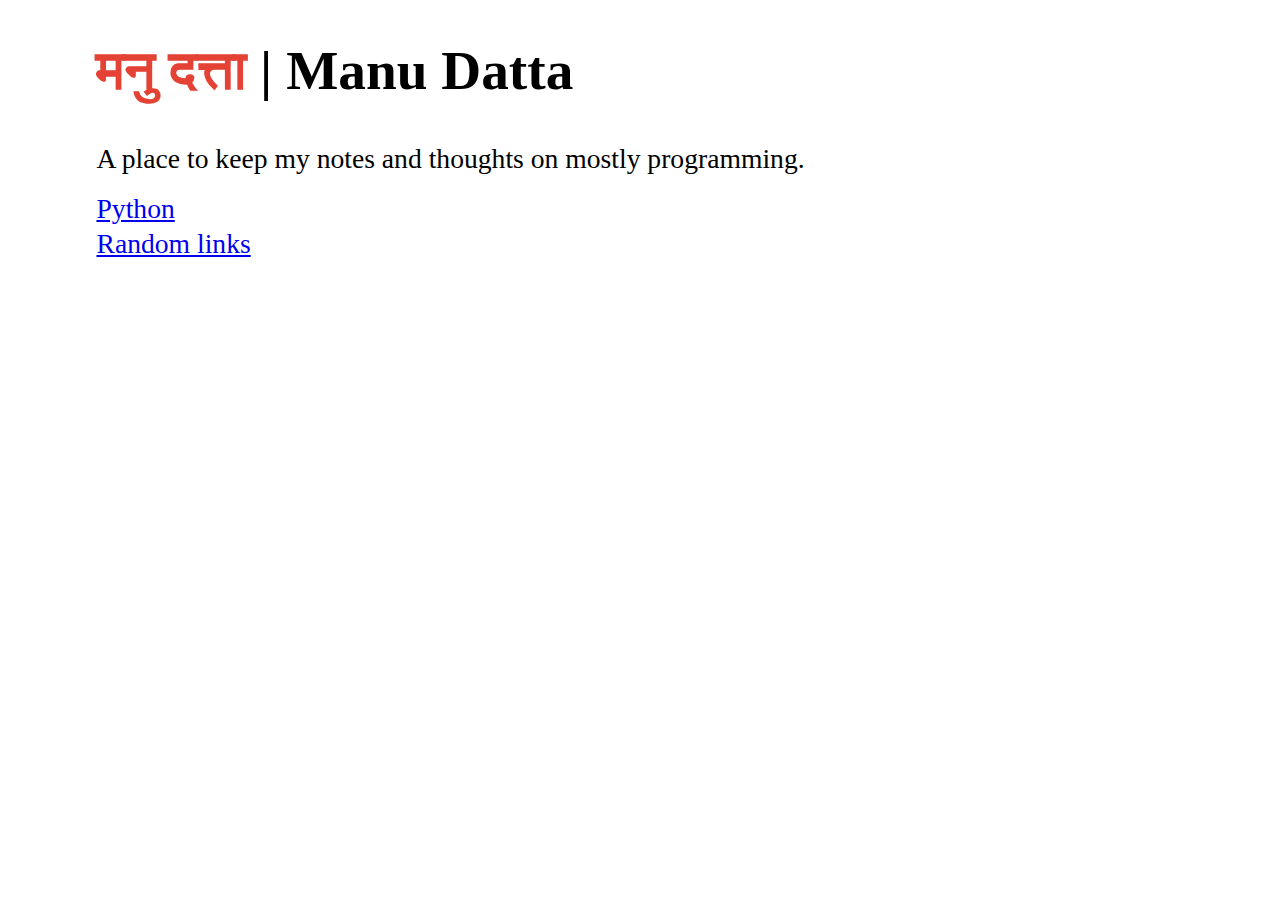
<file: index.html>
<!DOCTYPE HTML PUBLIC "-//W3C//DTD HTML 4.01//EN" "http://www.w3.org/TR/html4/strict.dtd">
<html>

<head>
  <meta http-equiv="Content-Type" content="text/html; charset=UTF-8" />

  <title>Website - Manu Datta</title>

  <head>
    <!--[if IE]>
    <link href="/stylesheets/ie.css" media="screen, projection" rel="stylesheet" type="text/css" />
    <script src="js/less.min.js"></script>
    <link rel="stylesheet/less" type="text/css" href="styles.less" />
    <script src="https://cdnjs.cloudflare.com/ajax/libs/less.js/3.9.0/less.min.js" ></script>
  <![endif]-->
    <link href="stylesheets/styles.css" media="screen, projection" rel="stylesheet" type="text/css" />
  </head>

<body>
  <div id='content-box'>
    <h1>
    <div class='vertical-spacer'> </div>
      <div id='name-header'>
        <span id='name-hindi'>मनु दत्ता</span> |
        <span id='name-english'>Manu Datta</span>
      </div>
    </h1>
    <div class='vertical-spacer'> </div>
    <div id='main'>
      A place to keep my notes and thoughts on mostly programming.
    </div>
    <div class='vertical-spacer'> </div>
    <div id='categories' class='index'>
      <div class='section' id='python'><a href="programming/python/python.html">Python</a></div>
      <div class='section' id='random'><a href="bookmarks.html">Random links</a></div>
    </div>
  </div>
</body>

</html>
</file>
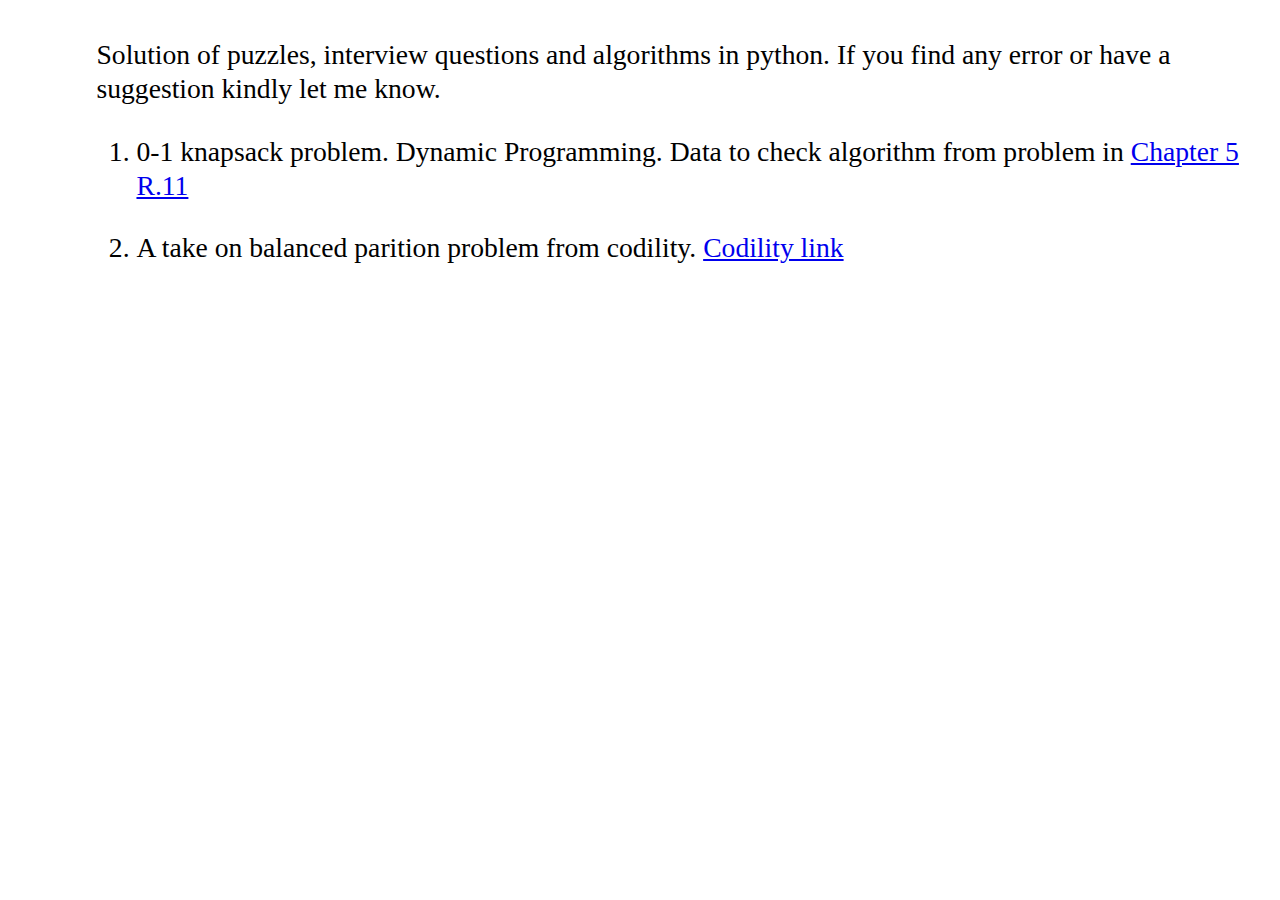
<file: programming/python/puzzles/puzzles.html>
<!DOCTYPE html>
<!--[if lt IE 7]>      <html class="no-js lt-ie9 lt-ie8 lt-ie7"> <![endif]-->
<!--[if IE 7]>         <html class="no-js lt-ie9 lt-ie8"> <![endif]-->
<!--[if IE 8]>         <html class="no-js lt-ie9"> <![endif]-->
<!--[if gt IE 8]><!-->
<html class="no-js">
<!--<![endif]-->

<head>
    <meta charset="utf-8">
    <meta http-equiv="X-UA-Compatible" content="IE=edge">
    <title>Common puzzles solved in python.</title>
    <meta name="description" content="">
    <meta name="viewport" content="width=device-width, initial-scale=1">
    <link href="../../../stylesheets/styles.css" media="screen, projection" rel="stylesheet" type="text/css" />
</head>

<body>
    <!--[if lt IE 7]>
            <p class="browsehappy">You are using an <strong>outdated</strong> browser. Please <a href="#">upgrade your browser</a> to improve your experience.</p>
        <![endif]-->
    <div id='content-box'>
        Solution of puzzles, interview questions and algorithms in python. If you find any error or have a suggestion kindly let me know.
        <ol>
            <li class='puzzle-item'>
                <div class='puzzle-container'>
                    <p class='puzzle-description'> 0-1 knapsack problem. Dynamic Programming. Data to check algorithm from problem in  
                        <a href="https://www.amazon.com/Algorithm-Design-Foundations-Analysis-Internet/dp/047142756X/ref=sr_1_fkmr0_1?crid=6AUXL1DAMPLF&keywords=algorithm+design+foundations+analysis+and+internet+examples&qid=1578752096&s=digital-text&sprefix=algorithm+desi%2Cdigital-text%2C431&sr=8-1-fkmr0">
                            Chapter 5 R.11 </a>
                    </p>
                    <p class='puzzle-solution-gist-link'>
                        <script src="https://gist.github.com/manudatta/8a3c3988937d5ad7c8df0c4e9cb52ebd.js"></script> </p> 
                </div> 
            </li> 
            <li>
                <div class='puzzle-container'>
                    <p class='puzzle-description'> A take on balanced parition problem from codility. 
                        <a href="https://app.codility.com/programmers/lessons/17-dynamic_programming/min_abs_sum/">
                            Codility link </a>
                    </p>
                    <p class='puzzle-solution-gist-link'>
                        <script src="https://gist.github.com/manudatta/f7dd9d452c668522ca84b7e2f8376db9.js"></script> </p> 
                </div> 
            </li>
        </ol> 
    </div> 
    <script src="" async defer> </script>
</body>

</html>
</file>
<file: stylesheets/styles.css>
/* colors used in site */
body {
  font-size: 2.4vw;
}
#content-box {
  margin-left: 7%;
  margin-top: 3%;
  font-family: century-supra-text;
  line-height: 1.25em;
  font-size: 0.9em;
}
#name-hindi {
  color: #E34234;
}
.vertical-spacer {
  height: 1rem;
}
</file>
